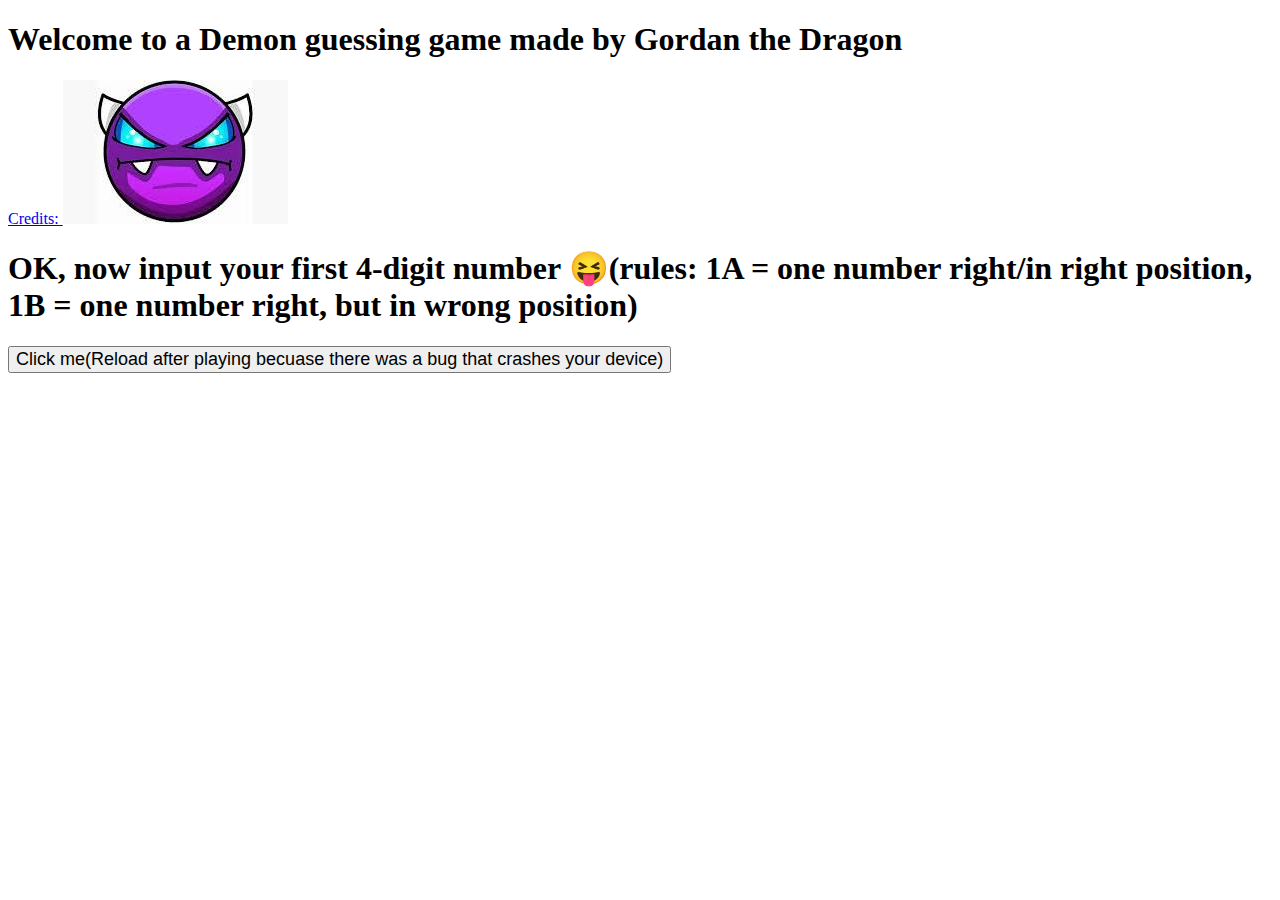
<file: index.htm>
<!DOCTYPE html>
<html lang="en">
    <head>
        <meta charset="UTF-8">
        <meta name="viewport" content="width=device-width, initial-scale=1.0">
        <title>Game by Gordan The Dragon</title>
        <link rel="stylesheet" href="style.css">
        <link rel="icon" type="image/gif" href="Dagger.gif">
    </head>
    <body>
        
        <h1>Welcome to a Demon guessing game made by Gordan the Dragon</h1>

        <a href="credits.html">
            Credits: 
            <img src="ED.jpg">
        </a>

        <h1>OK, now input your first 4-digit number 😝(rules: 1A = one number right/in right position, 1B = one number right, but in wrong position)</h1>

        <button id="sub">Click me(Reload after playing becuase there was a bug that crashes your device)</button>

        <script src="index.js"></script>

    </body>

</html>
</file>
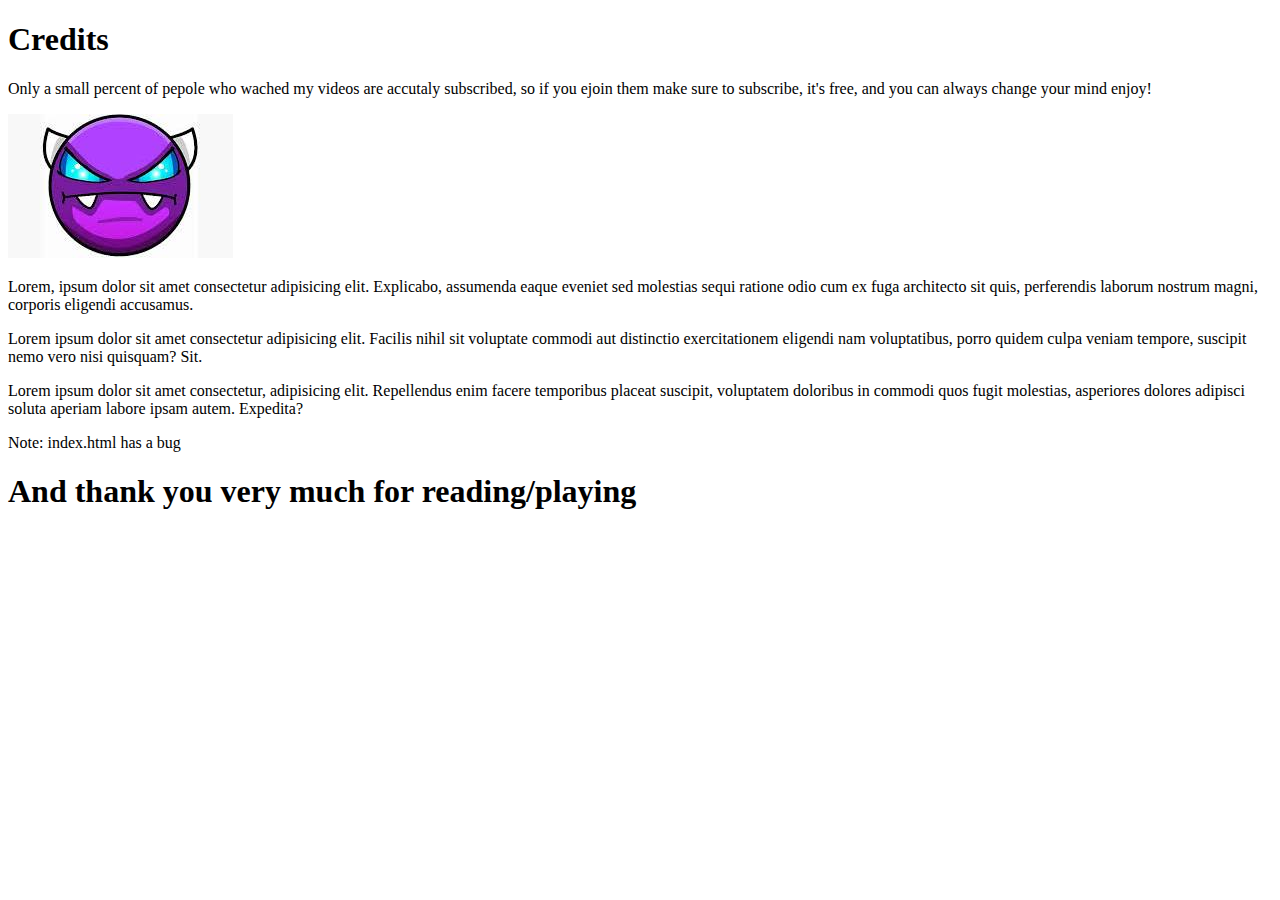
<file: credits.html>
<!DOCTYPE html>
<html lang="en">
<head>
    <meta charset="UTF-8">
    <meta name="viewport" content="width=device-width, initial-scale=1.0">
    <title>Document</title>
</head>
<body>
    <h1>Credits</h1>

    <p>Only a small percent of pepole who wached my videos are accutaly subscribed, so if you ejoin them make sure to subscribe, it's free, and you can always change your mind enjoy!</p>

    <a href="index.htm"><img src="ED.jpg"></a>

    <p>Lorem, ipsum dolor sit amet consectetur adipisicing elit. Explicabo, assumenda eaque eveniet sed molestias sequi ratione odio cum ex fuga architecto sit quis, perferendis laborum nostrum magni, corporis eligendi accusamus.</p>
    <p>Lorem ipsum dolor sit amet consectetur adipisicing elit. Facilis nihil sit voluptate commodi aut distinctio exercitationem eligendi nam voluptatibus, porro quidem culpa veniam tempore, suscipit nemo vero nisi quisquam? Sit.</p>
    <p>Lorem ipsum dolor sit amet consectetur, adipisicing elit. Repellendus enim facere temporibus placeat suscipit, voluptatem doloribus in commodi quos fugit molestias, asperiores dolores adipisci soluta aperiam labore ipsam autem. Expedita?</p>

    <p>Note: index.html has a bug</p>
    
    <h1>And thank you very much for reading/playing</h1>
</body>

</html>
</file>
<file: style.css>
.😝 {
    font-size:large

}

#sub {
    font-size: large
}
</file>
